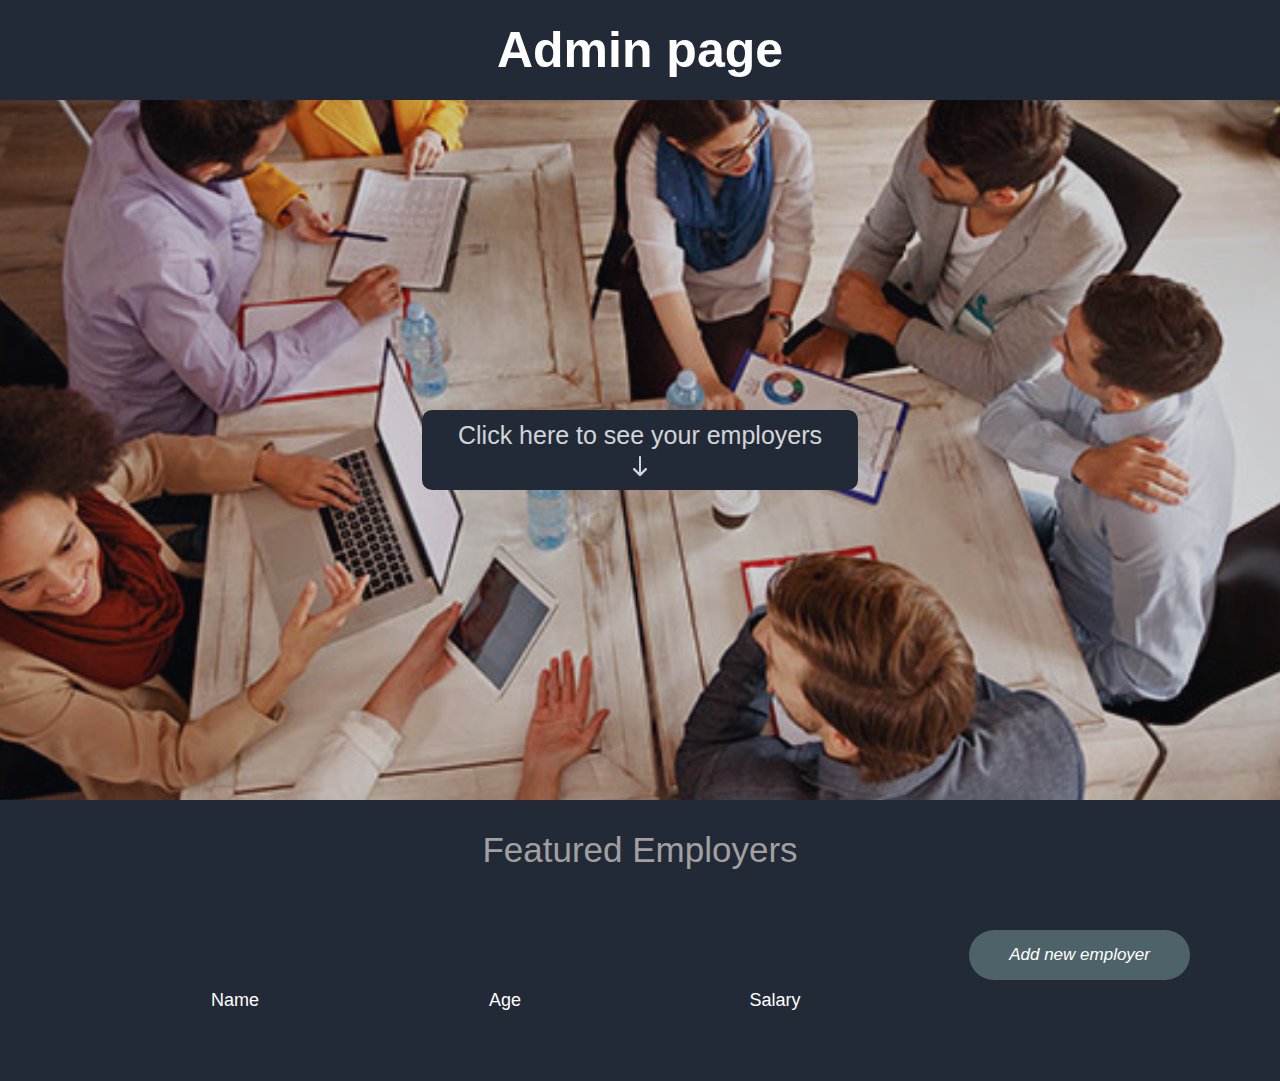
<file: index.html>
<!DOCTYPE html>
<html lang="en">
<head>
    <meta charset="UTF-8">
    <meta name="viewport" content="width=device-width, initial-scale=1.0">
    <link href="styles/style.css" rel="stylesheet">
    <title>Employers</title>
</head>
<body>
<header>Admin page</header>
<section class="main">
    <a class="listing-place-info" href="#employers-listing">
        <button>Click here to see your employers</button>
        <div class="img-parent"><img src="img/down-arrow-icon.png" width="30px" height="30px"></div>
    </a>
</section>
<div class="featured-employers">Featured Employers</div>
<section class="employers">
    <div class="add-employer-parent">
        <a class="add-employer" href="create-employer.html">Add new employer</a>
    </div>
    <div class="inner-data inner-data-titles">
        <div>Name</div>
        <div>Age</div>
        <div>Salary</div>
    </div>
    <div id="employers-listing">
        <div class="loader"><img src="img/loader.gif"></div>
    </div>
</section>
<script src="js/script.js"></script>
</body>
</html>
</file>
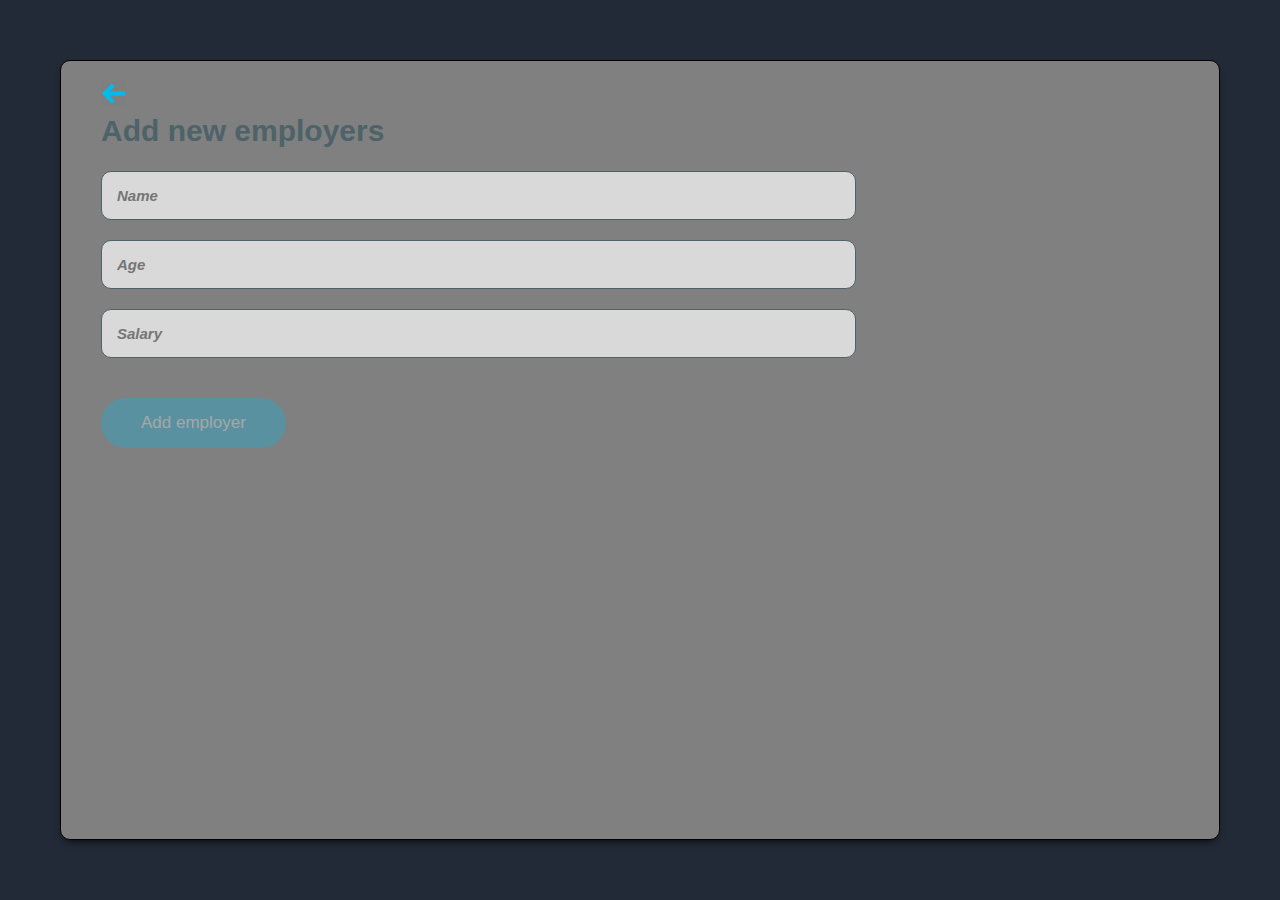
<file: create-employer.html>
<!DOCTYPE html>
<html lang="en">
<head>
    <meta charset="UTF-8">
    <meta name="viewport" content="width=device-width, initial-scale=1.0">
    <link href="styles/create-employer.css" rel="stylesheet">
    <title>Create employer</title>
</head>
<body>
<section class="container">
    <a class="back-img-parent" href="index.html">
        <img src="img/back-arrow.png" class="back-img" width="20px" height="20px">
    </a>
    <div class="create-employer">
        <div class="create-title">Add new employers</div>
        <div id="data-form" oninput="getDataValues()">
            <div class="sub-add-data"><input placeholder="Name" data-validation="username"></div>
            <div class="sub-add-data"><input type="number" placeholder="Age"></div>
            <div class="sub-add-data"><input type="number" placeholder="Salary"></div>
            <button onclick="submitData()" disabled id="add-employer"><a id="asd">Add employer</a></button>
        </div>
    </div>
</section>
<script src="js/create-employer.js"></script>
</body>
</html>
</file>
<file: styles/style.css>
html {
    scroll-behavior: smooth;
}

body {
    margin: 0 auto;
    font-family: sans-serif;
    background-color: #222A37;
}

header {
    width: 100%;
    height: 100px;
    display: flex;
    justify-content: center;
    align-items: center;
    font-weight: bold;
    font-size: 50px;
    color: white;
}

.main {
    background-image: url("../img/collective.jpg");
    background-size: cover;
    background-repeat: no-repeat;
    background-position: center;
    background-attachment: fixed;
    width: 100%;
    height: calc(100vh - 200px);
    opacity: 0.8;
}

.listing-place-info {
    background-color: #222A37;
    height: 60px;
    text-align: center;
    position: absolute;
    top: 50%;
    left: 50%;
    transform: translate(-50%, -50%);
    padding: 10px 30px;
    border-radius: 10px;
    cursor: pointer;
}

.listing-place-info button {
    background-color: transparent;
    font-size: 25px;
    color: white;
    border: none;
    outline: none;
    cursor: pointer;
}

.img-parent {
    position: absolute;
    left: 50%;
    transform: translate(-50%, 0);
    opacity: 1;
    animation-duration: 2s;
    animation-iteration-count: infinite;
    animation-name: arrowDown;
}

.featured-employers {
    height: 100px;
    display: flex;
    justify-content: center;
    align-items: center;
    font-size: 35px;
    color: #a2a0a0;
}

.employers {
    margin: 30px 90px;
}

.loader {
    display: block;
    text-align: center;
}

#employers-listing {
    max-height: 600px;
    overflow: auto;
    margin: 30px 0;
}

#employers-listing::-webkit-scrollbar-thumb {
    background-color: white !important;
}

.inner-data {
    display: flex;
    padding: 10px;
    font-size: 30px;
}

.inner-data-titles {
    font-family: sans-serif;
}

.inner-data div {
    width: 25%;
    font-size: 18px;
    color: white;
    text-align: center;
}

.add-employer-parent {
    display: flex;
    justify-content: flex-end;
}

.add-employer {
    font-style: italic;
    font-size: 17px;
    background-color: #4d6369;
    display: flex;
    align-items: center;
    height: 50px;
    color: #fff;
    border-radius: 25px;
    border: none;
    padding: 0 40px;
    cursor: pointer;
    transition: 0.5s;
    outline: none;
    text-decoration: none;
}

.add-employer:hover {
    background-color: #5b747e;
}

@keyframes arrowDown {
    0% {
        top: 60%;
        opacity: 0.5
    }
    100% {
        top: 50%;
        opacity: 1
    }
}

::-webkit-scrollbar {
    width: 7px;
}

::-webkit-scrollbar-thumb {
    background: #3c4960;
}
</file>
<file: styles/create-employer.css>
body {
    margin: 0 auto;
    font-family: sans-serif;
    background-color: #222A37;
}

.back-img-parent {
    position: absolute;
    margin: 20px 40px 0;
    cursor: pointer;
}

.back-img {
    width: 25px;
    height: 25px;
}

.container {
    background-color: gray;
    max-width: 1440px;
    box-shadow: 0 5px 10px -5px black;
    height: calc(100vh - 122px);
    border: 1px solid black;
    border-radius: 10px;
    margin: 60px;
}

.create-employer {
    margin: 40px;
}

.create-title {
    color: #4d6369;
    font-weight: bold;
    font-size: 30px;
    line-height: 60px;
    margin-bottom: 10px;
}

.sub-add-data {
    position: relative;
}

.sub-add-data input {
    font-size: 15px;
    font-style: italic;
    font-weight: 800;
    background-color: #dad9d9;
    width: 70%;
    border: 1px solid #4d6369;
    border-radius: 10px;
    box-sizing: border-box;
    margin-bottom: 20px;
    padding: 15px;
    outline: none;
}

#add-employer {
    background-color: #02bbec;
    font-size: 17px;
    height: 50px;
    display: flex;
    color: #fff;
    justify-content: center;
    align-items: center;
    border-radius: 25px;
    border: none;
    margin: 20px 0;
    padding: 0 40px;
    cursor: pointer;
    transition: 0.5s;
    outline: none;
}

#add-employer:disabled {
    opacity: 0.3;
    cursor: unset;
}

#add-employer:hover:enabled {
    background-color: #05a2ca;
}

a {
    text-decoration: none;
    color: unset;
}

.error {
    font-size: 15px;
    color: #9c4848;
    position: absolute;
    bottom: 3px;
}

@media screen and (max-width: 600px) {
    .container {
        height: calc(100vh - 62px);
        margin: 30px;
    }

    #add-employer, .sub-add-data input {
        width: 100%;
    }

    .create-title {
        font-size: 20px;
    }

    .error {
        font-size: 12px;
    }
}
</file>
